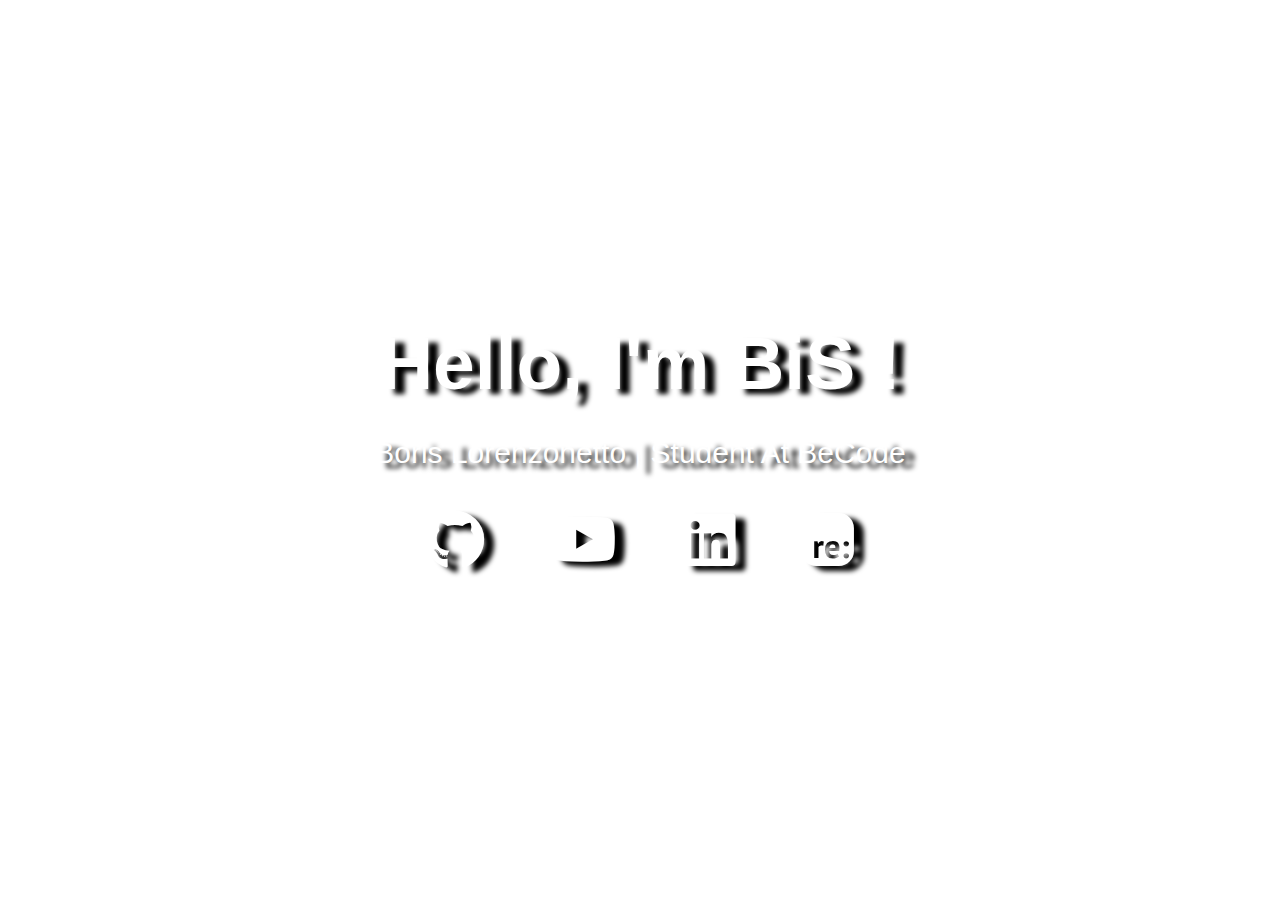
<file: index.html>
<!DOCTYPE html>
<html>
<head>
	<meta charset="utf-8">
	<meta http-equiv="X-UA-Compatible" content="IE=edge">
	<meta name="viewport" content="width=device-width, initial-scale=1.0">

	<title>Boris Lorenzonetto | BiS </title>

	<link rel="icon" href="favicon.ico" type="image/png" />

	
	<link href="https://use.fontawesome.com/releases/v5.12.0/css/all.css" rel="stylesheet">

	
	<link rel="preconnect" href="https://fonts.gstatic.com" crossorigin>
	<link href="https://fonts.googleapis.com/css2?family=Gemunu+Libre:wght@500&display=swap" rel="stylesheet">

	<!-- <link rel="stylesheet" href="css/themes/green-white.css"> -->
	 <link rel="stylesheet" href="premier.css"> 

	<!-- <link rel="stylesheet" href="css/themes/grey-white.css"> -->
	<!-- <link rel="stylesheet" href="css/themes/white-indigo.css"> -->
	<!-- <link rel="stylesheet" href="css/themes/white-blue.css"> -->
	<!-- <link rel="stylesheet" href="css/themes/white-grey.css"> -->
	<!-- <link rel="stylesheet" href="css/themes/white-red.css"> -->
	<!-- <link rel="stylesheet" href="css/themes/yellow-black.css"> -->
</head>
<body>
	<main>
		<div class="intro">Hello, I'm BiS ! </div>
		<div class="tagline">Boris Lorenzonetto | Student At BeCode </div>
		<!-- Find your icons from here - https://fontawesome.com/icons?d=gallery&s=brands -->
		<div class="icons-social">
			<a class="bouton" target="_blank" href="https://github.com/borisbecode/becode-exercice-boris/blob/7f44ea76c30209490f6976e3e5033f0ff30c3e36/MarkdownChallenge/readme.md"><i class="fab fa-github"></i></a>

			<a class="bouton" target="_blank" href="https://www.youtube.com/watch?v=iLu4R1oOKRo"><i class="fab fa-youtube"></i></a>
			
			<a class="bouton" target="_blank" href="https://www.linkedin.com/in/boris-lorenzonetto"><i class="fab fa-linkedin"></i></a>

			<a class="bouton" target="_blank" href="https://replit.com/@bisbis"><i class="fab fa-replyd"></i></a>
			
        </div>
	</main>
	
	
</body>
</html>
</file>
<file: css/themes/green-white.css>
/* Theme */

main {
	background: #43A047;
	color: #FAFAFA;
}

.icons-social a {
	color: #FAFAFA;
}

.icons-social a svg path{
	fill: #FAFAFA;
}
</file>
<file: premier.css>
html {
    box-sizing: border-box;
    font-size: 12px;
  }
  
  *, *:before, *:after {
    box-sizing: inherit;
  }
  
  body, h1, h2, h3, h4, h5, h6, p, ol, ul {
    margin: 0;
    padding: 0;
    font-weight: normal;
  }
  
  ol, ul {
    list-style: none;
  }
  
  img {
    max-width: 100%;
    height: auto;
  }



  body{
	
	background-image: url(https://wallpapercave.com/wp/wp5264645.jpg) ;
	background-position: center ;
	background-repeat: no-repeat ; 
	
	color: #ffffff; 
	text-shadow: 10px 5px 5px black;
}

.icons-social a {
	color: #ffffff;
}

.icons-social a svg path{
	fill: #ffffff;
}


html {
	font-family: 'Roboto', sans-serif;
}

@media (min-width: 576px) {
	html {
		font-size: 14px;
	}
}

@media (min-width: 768px) {
	html {
		font-size: 16px;
	}
}

@media (min-width: 992px) {
	html {
		font-size: 18px;
	}
}

@media (min-width: 1200px) {
	html {
		font-size: 20px;
	}
}

.icons-social i {
	font-size: 3em;
}

/* Custom Styles */

main {
	display: flex;
	flex-direction: column;
	min-height: 100vh;
	justify-content: center;
	padding: 0 30px;
	text-align: center;
}

main > .intro {
	font-family: 'Reem Kufi', sans-serif;
	font-size: 3.75em;
	font-weight: 600;
}

main > .tagline {
	font-size: 1.5rem;
	margin: 1.5rem 0;
	font-weight: 100;
}

.icons-social i {
	padding: 10px;
}

.devto {
	margin-bottom: -0.20rem;
}

.devto svg {
	margin-bottom: -0.20rem;
	margin-left: 0.675rem;;
	width: 2.65rem;
	height: 2.65rem;
}

.bouton{
    margin: 20px;
}

.bouton:hover{
    
    
    
}

.icons-social i:hover{
    
   
    transform: scale(1.5);
}


@keyframes anim {
    from {background-color: rgba(255, 255, 255, 0); color: rgba(0, 0, 0, 0);	text-shadow: 10px 5px 5px rgba(0, 0, 0, 0);}
    to {background-color: rgba(0, 0, 0, 0); color: rgb(255, 255, 255); }
}

.tagline{
animation-name: anim; 
animation-duration: 10s;
animation-fill-mode: forwards;
animation-delay: 0s;

}
</file>
<file: css/themes/grey-white.css>
/* Theme */

main {
	background: #485564;
	color: #FAFAFA;
}

.icons-social a {
	color: #FAFAFA;
}

.icons-social a svg path{
	fill: #FAFAFA;
}
</file>
<file: css/themes/white-indigo.css>
/* Theme */

main {
	background: #E8EAF6;
	color: #303F9F;
}

.icons-social a {
	color: #303F9F;
}

.icons-social a svg path{
	fill: #303F9F;
}
</file>
<file: css/themes/white-blue.css>
/* Theme */

main {
	background: #FAFAFA;
	color: #0277BD;
}

.icons-social a {
	color: #0277BD;
}

.icons-social a svg path{
	fill: #0277BD;
}
</file>
<file: css/themes/white-grey.css>
/* Theme */

main {
	background: #EDEDED;
	color: #4B5658;
}

.icons-social a {
	color: #4B5658;
}

.icons-social a svg path{
	fill: #4B5658;
}
</file>
<file: css/themes/white-red.css>
/* Theme */

main {
	background: #EDEDED;
	color: #AF3D4E;
}

.icons-social a {
	color: #AF3D4E;
}

.icons-social a svg path{
	fill: #AF3D4E;
}
</file>
<file: css/themes/yellow-black.css>
/* Theme */

main {
	background: #FFEB3B;
	color: #1E1E1E;
}

.icons-social a {
	color: #1E1E1E;
}

.icons-social a svg path{
	fill: #1E1E1E;
}
</file>
